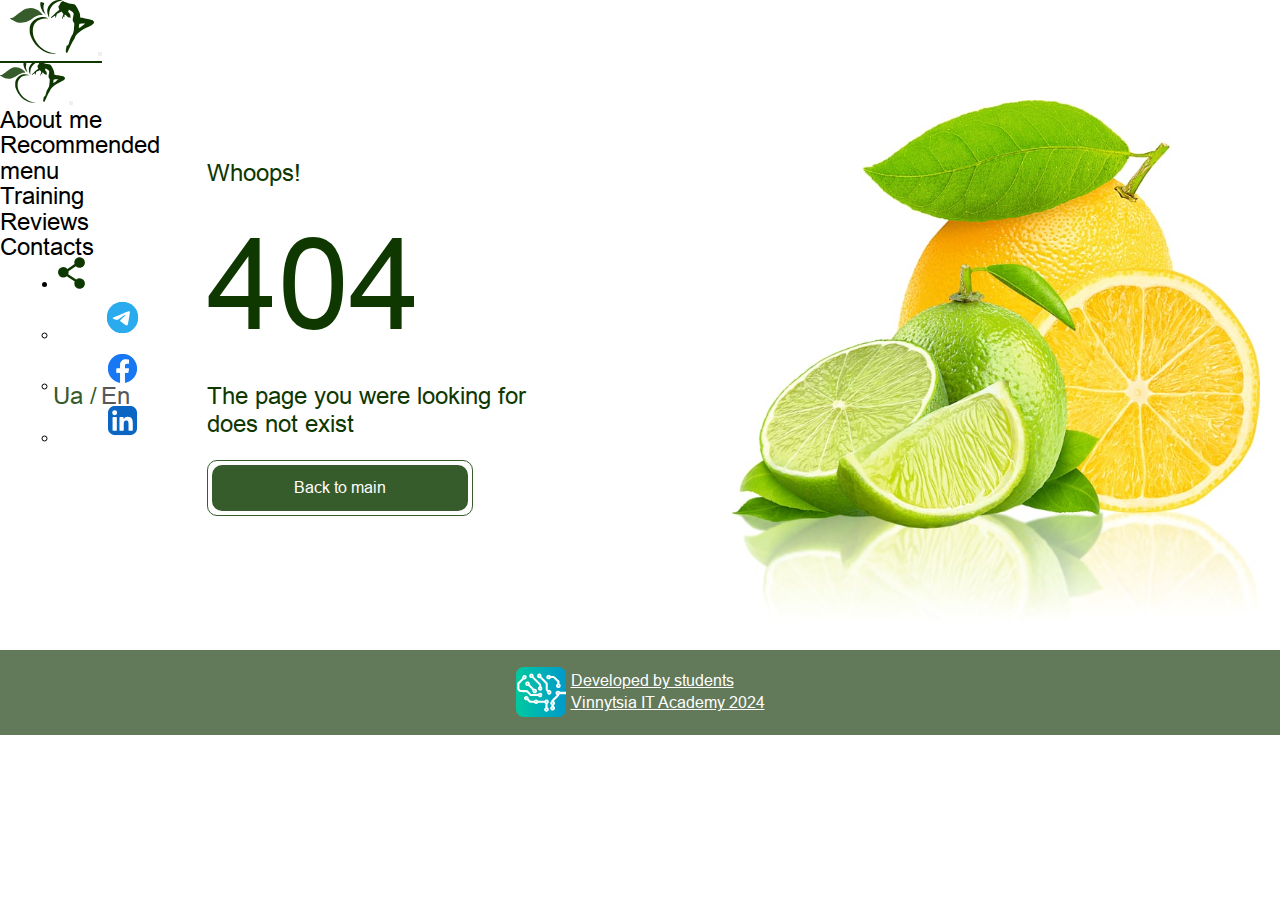
<file: 404-en.html>
<!DOCTYPE html>
<html lang="en">

<head>
    <meta charset="UTF-8">
    <meta http-equiv="X-UA-Compatible" content="IE=edge">
    <meta name="viewport" content="width=device-width, initial-scale=1.0">
    <!--"Meta Date"-->
    <!--"Favicon"-->
    <link rel="shortcut icon" sizes="32x32" href="src/images/favicon/favicon32x32.svg">
    <link rel="apple-touch-icon-precomposed" sizes="16x16" href="src/images/favicon/favicon16x16.svg">
    <title>Nutritionist_404</title>
    <link href="https://cdn.jsdelivr.net/npm/bootstrap@5.3.2/dist/css/bootstrap.min.css" rel="stylesheet"
        integrity="sha384-T3c6CoIi6uLrA9TneNEoa7RxnatzjcDSCmG1MXxSR1GAsXEV/Dwwykc2MPK8M2HN" crossorigin="anonymous" />
    <!-- Link Swiper's CSS -->
    <link rel="stylesheet" href="https://cdn.jsdelivr.net/npm/swiper@11/swiper-bundle.min.css" />
    <link rel="stylesheet" href="src/css/style.css">
    <link rel="stylesheet" href="src/css/icomoon.css">
</head>

<body>
    <div class="wraper">
        <!--"header start"-->
        <header id="header">
            <nav class="navbar navbar-expand-lg bg-body-tertiary fixed-top">
                <a class="navbar-brand" href="index-en.html#header">
                    <img class="logoHeader" src="./src/images/header/logoApple.svg" alt="There is logo">
                </a>
                <!--кнопка "три рисочки"-->
                <button class="navbar-toggler" type="button" data-bs-toggle="offcanvas"
                    data-bs-target="#navbarOffcanvasLg" aria-controls="navbarOffcanvasLg"
                    aria-label="Toggle navigation">
                    <span class="navbar-toggler-icon"></span>
                </button>
                <div class="offcanvas offcanvas-end" tabindex="-1" id="navbarOffcanvasLg"
                    aria-labelledby="navbarOffcanvasLgLabel">
                    <div class="offcanvas-header">
                        <img class="offcanvas-title" id="offcanvasNavbarLabel" src="./src/images/header/logoApple.svg"
                            alt="There is logo">
                        <!--кнопка-закриття БМ "хрестик"-->
                        <button type="button" class="btn-close" data-bs-dismiss="offcanvas" aria-label="Close"></button>
                    </div>
                    <div class="offcanvas-body">
                        <ul class="navbar-nav justify-content-between flex-grow-1 pe-3">
                            <li class="nav-item">
                                <a class="nav-link" aria-current="page" href="index-en.html#aboutMe">About me</a>
                            </li>
                            <li class="nav-item">
                                <a class="nav-link" aria-current="page"
                                    href="index-en.html#aboutTheMenuForTheDay">Recommended menu</a>
                            </li>
                            <li class="nav-item">
                                <a class="nav-link" aria-current="page" href="index-en.html#training">Training</a>
                            </li>
                            <li class="nav-item">
                                <a class="nav-link" aria-current="page"
                                    href="index-en.html#theResultsOfMyClients">Reviews
                                </a>
                            </li>
                            <li class="nav-item">
                                <a class="nav-link" aria-current="page" href="index-en.html#contacts">Contacts
                                </a>
                            </li>
                            <li class="nav-item dropdown">
                                <a class="nav-link dropdown-toggle" href="#" role="button" data-bs-toggle="dropdown"
                                    aria-expanded="false">
                                    <img src="./src/images/header/shareVector.svg" alt="Tjere is share-link">
                                </a>
                                <ul class="dropdown-menu">
                                    <li><a class="dropdown-item"
                                            href="https://t.me/share/url?url=https://nutritionist.intita.com/"
                                            target="_blank">
                                            <img class="icon-telegram" src="./src/images/icon/telegram.svg"
                                                alt="There is icon-telegram"></a>
                                    </li>
                                    <li><a class="dropdown-item"
                                            href="https://www.facebook.com/sharer/sharer.php?u=https://nutritionist.intita.com/"
                                            target="_blank">
                                            <img class="icon-facebook" src="./src/images/icon/facebook.svg"
                                                alt="There is icon-facebook"></a>
                                    </li>
                                    <li><a class="dropdown-item"
                                            href="https://www.linkedin.com/shareArticle?mini=true&url=https://nutritionist.intita.com"
                                            target="_blank">
                                            <img class="icon-linkedin" src="./src/images/icon/linkedin.svg"
                                                alt="There is icon-linkedin"></a>
                                    </li>
                                </ul>
                            </li>
                        </ul>
                        <div class="switchLanguage">
                            <a class="ukrlanguage" href="404">Ua /</a>
                            <a class="englanguage" href="404-en">En</a>
                        </div>
                        <div class="dropdown-title">
                            <p>To share</p>
                        </div>
                    </div>
                </div>
            </nav>
        </header>
        <!--"header end"-->

        <!--"404 start-->
        <section id="error">
            <div class="row content-404">
                <div class="col-xs-12 col-sm-6 text-block">
                    <div class="text-center">
                        <h2 class="title">Whoops!</h2>
                        <div class="nomber">404</div>
                        <div class="item-text">The page you were looking for <br> does not exist</div>
                        <a href="index-en">
                            <button class="button404">
                                <div class="boreder-button404">
                                    <div class="button-text">Back to main</div>
                                </div>
                            </button>
                        </a>
                    </div>
                </div>
                <div class="col-sm-6 image-block">
                    <img src="./src/images/404/imageDesktop.jpg" alt="There are fruits">
                </div>
            </div>
            <div class="row content-footer fixed-bottom">
                <a href="developers-en">
                    <img src="./src/images/footer/Logo.svg" alt="There is logo footer">
                    <p class="text-link">Developed by students <br>
                        Vinnytsia IT Academy 2024</p>
                </a>
            </div>
        </section>
        <!--"404 end"-->
    </div>
    <script src="https://cdn.jsdelivr.net/npm/bootstrap@5.3.2/dist/js/bootstrap.bundle.min.js"
        integrity="sha384-C6RzsynM9kWDrMNeT87bh95OGNyZPhcTNXj1NW7RuBCsyN/o0jlpcV8Qyq46cDfL"
        crossorigin="anonymous"></script>
    <script src="//code.jquery.com/jquery-1.11.0.min.js"></script>
</body>

</html>
</file>
<file: src/css/style.css>
@font-face {
    font-family: 'Arial Regular';
    src: url('../fonts/ArialMT.eot');
    src: url('../fonts/ArialMT.eot') format('embedded-opentype'),
        url('../fonts/ArialMT.woff') format('woff'),
        url('../fonts/ArialMT.ttf') format('truetype');
    font-weight: normal;
    font-style: normal;
}

@font-face {
    font-family: 'Arial Bold';
    src: url('../fonts/Arial-BoldMT.eot');
    src: local('Arial Bold'), local('Arial-BoldMT'),
        url('../fonts/Arial-BoldMT.eot') format('embedded-opentype'),
        url('../fonts/Arial-BoldMT.woff') format('woff'),
        url('../fonts/Arial-BoldMT.ttf') format('truetype');
    font-weight: bold;
    font-style: normal;
}

@font-face {
    font-family: 'Manrope';
    src: local('Manrope-Regular'), url('../fonts/Manrope-Regular.ttf') format('truetype');
    font-weight: 400;
    font-style: normal;
    line-height: normal;
}

:root {
    --background-white: #FFFFFF;
    --background-gray: #627A5A;
    --button-white: #fff;
    --social-networks-green: #0E3800;
    --social-networks: #575757;
    --Language-green: #0E3800;
    --Language: #575757;
    --Button-white-background-green2: #375C2B;
    --Button-white-background-green1: #627A5A;
    --Button-white-background-green3: #0E3800;
    --Button-white-background-gray: #575757;
    --Button-green-background-green2: #375C2B;
    --Button-green-background-white: #FFFFFF;
    --Button-green-background-green3: #0E3800;
    --Button-green-background-gray: #575757;
    --Share-button-green3: #0E3800;
    --Share-Button-green1: #627A5A;
    --Share-Button-green2: #375C2B;
    --Share-Button-gray: #575757;
    --Error: #FF0000;
}

*,
*::before,
*::after {
    margin: 0;
    padding: 0;
    box-sizing: border-box;
}

body {
    font-family: 'Arial Regular';
    font-style: normal;
    font-weight: 400;
    line-height: 140%;
    color: #000;
}

.container-desktop {
    max-width: 1024px;
}

.container-mobile {
    max-width: 900px;
}

a {
    text-decoration: none;
    cursor: pointer;
}

.border-button {
    width: 371px;
    height: 66px;
    border: 1px solid var(--Button-green-background-green2);
    border-radius: 10px;
    padding: 4px;
    cursor: pointer;
}

.button {
    border-radius: 10px;
    color: var(--button-white);
    background: var(--Button-green-background-green2);
    height: 100%;
    padding: 12px 0px;
    text-align: center;
    font-family: Arial;
    font-size: 23px;
    font-style: normal;
    font-weight: 400;
    line-height: 140%;
}

.border-button:active {
    border: 1px solid var(--Button-green-background-green3) !important;
}

.button:active {
    background: var(--Button-green-background-green3) !important;
}

.border-button:hover {
    border: 1px solid var(--Button-white-background-green1);
}

.button:hover {
    background: var(--Button-white-background-green1);
}

.border-button:disabled {
    border: 1px solid var(--Button-green-background-gray);
}

.button:disabled {
    background: var(--Button-green-background-gray);
}

.border-button-white:hover {
    border: 1px solid #FFFFFF;
}

.button-white:hover {
    background: #FFFFFF;
}


/*===================== mobile version 375px ===================== */
/*-- loader start --*/
#loader {
    position: fixed;
    z-index: 9999;
    height: 100vh;
    width: 100%;
    display: flex;
    justify-content: center;
    align-items: center;
    background-image: radial-gradient(circle farthest-corner at 10% 20%, #e5cd7f 0.05%, #a0cf4bf7 99%);
    background-size: cover;
    overflow: hidden;
    transition: 13s;
    transform: translate(0%, 0%);
}

.loader {
    width: 48em;
    height: 27em;
    position: fixed;
    overflow: hidden;
    max-width: 100vh;
    margin-left: -60px;
}

.loader::before,
.loader::after {
    content: '';
    position: absolute;
    bottom: 0;
}

.loader span {
    position: absolute;
    width: 8.5%;
    height: 9.95%;
    background-image: url(../images/header/logoApple.svg);
    bottom: 20%;
    left: 0%;
    animation: 3.5s cubic-bezier(0.4, 1, 1, 1) infinite;
    transform-origin: 100% -7em;
    animation-name: run, rotating;
}

.loader span:nth-child(2) {
    animation-delay: 0.5s;
}

.loader span:nth-child(3) {
    animation-delay: 0.9s;
}

@keyframes run {
    0% {
        left: -5%;
    }

    10%,
    60% {
        left: calc((100% - 5%) / 2);
    }

    70%,
    100% {
        left: 100%;
    }
}

@keyframes rotating {

    0%,
    10% {
        transform: rotate(0deg);
    }

    60%,
    100% {
        transform: rotate(-1turn);
    }
}

/*-- loader end --*/


/*-- MainNutritionist start --*/
#mainNutritionist .background {
    background-image: url(../images/main/bacgraund.jpg);
    background-repeat: no-repeat;
    max-width: 375px;
    margin: 0 auto;
}

#mainNutritionist .block-main {
    display: flex;
    align-items: center;
    flex-direction: column;
}

#mainNutritionist .title {
    margin: 71px 0 0 0;
}

#mainNutritionist h1 {
    color: var(--Button-white-background-green3);
    font-family: "Arial";
    font-size: 40px;
    font-style: normal;
    font-weight: 400;
    line-height: normal;
}

#mainNutritionist p {
    color: #000;
    font-family: "Arial Regular";
    font-size: 24px;
    font-style: normal;
    font-weight: 400;
    line-height: normal;
}

#mainNutritionist .title-nutritionist {
    text-align: center;
}

#mainNutritionist .foto {
    margin: 10px;
}

#mainNutritionist .main-foto {
    width: 224px;
}

#mainNutritionist .number {
    display: flex;
    font-size: 23px;
    margin: 7px 0 0 4px;
}

#mainNutritionist .icomoon {
    display: flex;
    width: 224px;
    justify-content: space-between;
    align-items: center;
    height: 70px;
    margin: -4px 0px 3px 0;
}

#mainNutritionist .icomoon .telegram,
#mainNutritionist .icomoon .instagram {
    width: 60px;
    text-align: center;
}

#mainNutritionist .viber-iconommon {
    width: 55px;
}

#mainNutritionist .viber:hover,
#mainNutritionist .telegram:hover,
#mainNutritionist .instagram:hover {
    transform: scale(1.5);
    width: 60px;
}

#mainNutritionist .phone {
    font-size: 17px;
    margin: 2px 0 0 8px;
}

#mainNutritionist span {
    margin: 0 0 0 2px;
}

#mainNutritionist .border-button {
    width: 265px;
    margin: 3px 0 0 2px;
    height: 57px;
}

#mainNutritionist .button {
    padding: 0;
    width: 100%;
    font-size: 16px;
}

#mainNutritionist .main {
    display: flex;
    flex-direction: column;
    align-items: center;
}

#mainNutritionist .display {
    display: none;
}

#mainNutritionist br {
    display: none;
}

#mainNutritionist a {
    cursor: pointer;
}

#mainNutritionist .letMeKnow {
    display: none;
}

#mainNutritionist .viber:active {
    transform: scale(0.9);
    width: 60px;
    margin: 0 20px;
}

#mainNutritionist .telegram:active,
#mainNutritionist .instagram:active {
    transform: scale(0.9);
    width: 60px;
}

/*-- MainNutritionist end --*/


/*-- AboutMe start --*/
#aboutMe {
    margin-top: 16px;
    background-image: url(../images/about-me/about_background-mb.jpg);
    background-repeat: no-repeat;
    background-size: cover;
    padding-bottom: 16px;
}

#aboutMe .about-wrap-dt {
    display: none;
}

#aboutMe .about-wrap-mb {
    display: flex;
    flex-direction: column;
    align-items: center;
}

#aboutMe .about-wrap-mb h2 {
    padding-top: 16px;
    margin-bottom: 0;
    text-align: center;
    font-family: Arial;
    font-size: 24px;
    font-weight: 400;
    color: #000;
}

#aboutMe .about-wrap-mb .photo-section-wrapper {
    padding-left: 16px;
    margin-top: 13px;
    display: flex;
    align-items: top;
}

#aboutMe .about-wrap-mb .photo-section-wrapper .main-photo {
    width: 168px;
}

#aboutMe .about-wrap-mb .photo-section-wrapper .icons-container {
    display: flex;
    flex-direction: column;
    margin-left: 8px;
}

#aboutMe .about-wrap-mb .photo-section-wrapper .icons-container .icon-item {
    display: flex;
    flex-direction: row;
    align-items: center;
    margin-bottom: 8px;
}

#aboutMe .about-wrap-mb .photo-section-wrapper .icons-container .icon-item:last-child {
    margin-bottom: 0;
}

#aboutMe .about-wrap-mb .photo-section-wrapper .icons-container .icon-item .icon-certificate {
    font-size: 35px;
}

#aboutMe .about-wrap-mb .photo-section-wrapper .icons-container .icon-item .icon-bodyshape {
    font-size: 30px;
}

#aboutMe .about-wrap-mb .photo-section-wrapper .icons-container .icon-item .icon-training {
    font-size: 28px;
}

#aboutMe .about-wrap-mb .photo-section-wrapper .icons-container .icon-item .icon-recipes {
    font-size: 34px;
}

#aboutMe .about-wrap-mb .photo-section-wrapper .icons-container .icon-item p {
    margin-left: 8px;
    margin-bottom: 0px;
    font-family: Arial;
    font-size: 14px;
    font-weight: 400;
    line-height: 140%;
}

#aboutMe .about-wrap-mb .text-section-wrapper {
    margin-top: 16px;
    padding: 16px;
    width: 87vw;
    background-color: var(--background-white);
    border: 1px solid var(--background-gray);
}

#aboutMe .about-wrap-mb .text-section-wrapper p {
    font-size: 16px;
    line-height: 137%;
    margin-bottom: 10px;
}

#aboutMe .about-wrap-mb .text-section-wrapper .about-open-modal-btn {
    display: block;
    text-align: right;
    font-size: 14px;
    line-height: 140%;
    color: #000;
}

#aboutMe .about-wrap-mb .modal {
    background: rgba(98, 122, 90, 0.90);
}

#aboutMe .about-wrap-mb .modal .modal-dialog .modal-content {
    border-radius: 0;
    max-width: 343px;
    margin: auto;
    border: none;
}

#aboutMe .about-wrap-mb .modal .modal-dialog .modal-content .modal-body {
    display: flex;
    flex-direction: column;
    padding: 12px 8px 40px 8px;
}

#aboutMe .about-wrap-mb .modal .modal-dialog .modal-content .modal-body .btn-close {
    align-self: flex-end;
    background-image: url(../images/about-me/about-modal-close-btn.svg);
    background-size: 35px;
    opacity: 1;
    padding: 8px;
    box-shadow: none;
}

#aboutMe .about-wrap-mb .modal .modal-dialog .modal-content .modal-body h3 {
    align-self: center;
    font-size: 24px;
    margin-bottom: 24px;
    line-height: normal;
}

#aboutMe .about-wrap-mb .modal .modal-dialog .modal-content .modal-body p {
    margin-bottom: 0;
    font-size: 16px;
    line-height: 140%;
}

/*-- AboutMe end --*/


/*-- instagramGallery start --*/
#instagramGallery .widbox-copyright-logo {
    display: none !important;
}

#instagramGallery .widbox-copyright-icon {
    display: none !important;
}

#instagramGallery .widbox-copyright-text {
    display: none !important;
}

/*-- instagramGallery end --*/


/*-- AboutTheMenuForTheDay start --*/
#aboutTheMenuForTheDay .bacgraundmenu {
    background-image: url(../images/aboutTheMenu/aboutTheMenuBacgraund.jpg);
    background-repeat: no-repeat;
    background-position: center;
}

#aboutTheMenuForTheDay .aboutTheMenu {
    margin: 0 auto;
    padding: 0 20px 30px 20px;
    max-width: 375px;
}

#aboutTheMenuForTheDay .title-h2 {
    text-align: center;
    color: #000;
    font-family: 'Arial Regular';
    font-size: 24px;
    font-style: normal;
    font-weight: 400;
    line-height: normal;
    margin: 30px 0 24px 0;
}

#aboutTheMenuForTheDay .img-block {
    display: inline-flex;
    align-items: center;
}

#aboutTheMenuForTheDay .img-group {
    width: 28px;
    margin: 0 8px 0 0;
}

#aboutTheMenuForTheDay h2 {
    margin: 0 auto;
    color: var(--Share-Button-green2);
    font-family: 'Arial Regular';
    font-size: 24px;
    font-style: normal;
    font-weight: 400;
    line-height: normal;
}

#aboutTheMenuForTheDay .text-padding {
    padding: 0 37px;
    font-size: 20px;
    font-weight: 700;
}

#aboutTheMenuForTheDay ul {
    padding: 0 0 0 60px;
}

#aboutTheMenuForTheDay .border-button {
    width: 265px;
    margin: 0 auto;
    height: 57px;
}

#aboutTheMenuForTheDay .button {
    padding: 12px 0px;
    font-size: 16px;
    width: 100%;
    text-align: center;
}

#aboutTheMenuForTheDay .salad-img {
    display: none;
}

#aboutTheMenuForTheDay li {
    color: #000;
    font-family: 'Arial Regular';
    font-size: 16px;
    font-style: normal;
    font-weight: 400;
    line-height: 140%;
}

/*-- AboutTheMenuForTheDay end --*/


/*-- training start --*/
#training {
    padding: 24px 0 36px 0;
    background-image: url(../images/training/training-bg-mb.jpg);
    background-repeat: no-repeat;
    background-size: cover;
}

#training h2 {
    font-size: 24px;
    font-weight: 400;
    color: var(--background-white);
    text-align: center;
    margin-bottom: 24px;
}

#training .training-swiper-container {
    margin: 0 auto;
}

#training .training-swiper-container .trainingMainSwiper .swiper-wrapper .swiper-slide {
    text-align: center;
    font-size: 18px;
    background: #fff;
    display: flex;
    justify-content: center;
    align-items: center;
    cursor: pointer;
    background-color: transparent;
    margin-right: 0;
}

#training .training-swiper-container .trainingMainSwiper .swiper-wrapper .swiper-slide iframe {
    display: block;
    width: 343px;
    height: 214px;
}

#training .training-swiper-container .swiper-buttons-wrapper,
#training .training-swiper-container .swiper-buttons-wrapper {
    display: none;
}

#training .training-swiper-container .trainingThumbSwiper {
    display: none;
}

#training .training-swiper-container .swiper-pagination {
    position: static;
    margin: 20px 0 0;
    padding: 0;
    line-height: normal;
}

#training .training-swiper-container .swiper-pagination .swiper-pagination-bullet {
    background-color: var(--Button-green-background-green3);
    opacity: 1;
    margin: 0 15px;
    width: 18px;
    height: 18px;
}

#training .training-swiper-container .swiper-pagination .swiper-pagination-bullet-active {
    background-color: var(--background-white);
}

/*-- training end --*/


/*-- theResultsOfMyClients start --*/
#theResultsOfMyClients .title-text h3 {
    font-size: 24px;
    font-weight: 400;
    line-height: normal;
    text-align: center;
    margin: 24px 0px 24px 0px;
}

#theResultsOfMyClients .photo-swiper {
    margin: 10px auto 36px auto;
    max-width: 375px;
}

#theResultsOfMyClients .photo-swiper .swiper {
    width: 100%;
    height: auto;
}

#theResultsOfMyClients .photo-swiper .swiper .swiper-wrapper {
    margin-bottom: 39px;
}

#theResultsOfMyClients .photo-swiper .swiper-slide {
    text-align: center;
    display: flex;
    justify-content: center;
    align-items: center;
}

#theResultsOfMyClients .photo-swiper .swiper-slide:active {
    max-width: 375px;
}

#theResultsOfMyClients .photo-swiper .swiper-slide img {
    display: block;
    width: 343px;
    object-fit: cover;
    cursor: pointer;
}

#theResultsOfMyClients .photo-swiper .swiper-horizontal>.swiper-pagination-bullets,
#theResultsOfMyClients .photo-swiper .swiper-pagination-bullets.swiper-pagination-horizontal,
#theResultsOfMyClients .photo-swiper .swiper-pagination-custom,
#theResultsOfMyClients .photo-swiper .swiper-pagination-fraction {
    top: var(--swiper-pagination-top, 95%);
}

#theResultsOfMyClients .photo-swiper .swiper-pagination-bullet {
    width: var(--swiper-pagination-bullet-width, var(--swiper-pagination-bullet-size, 10px));
    height: var(--swiper-pagination-bullet-height, var(--swiper-pagination-bullet-size, 10px));
    border: 1px solid var(--Button-green-background-green3);
    opacity: 1;
    background: var(--swiper-pagination-bullet-inactive-color, var(--background-white));
}

#theResultsOfMyClients .photo-swiper .swiper-pagination-bullet-active {
    background: var(--swiper-pagination-bullet-active-color, var(--Button-green-background-green3));
}

.swiper-horizontal>.swiper-pagination-bullets .swiper-pagination-bullet,
.swiper-pagination-horizontal.swiper-pagination-bullets .swiper-pagination-bullet {
    margin: 0 var(--swiper-pagination-bullet-horizontal-gap, 6px);
    border-style: 1px solid var(--Button-green-background-green3);
}

#theResultsOfMyClients .photo-swiper .swiper .swiper-button-next::after,
#theResultsOfMyClients .photo-swiper .swiper .swiper-button-prev::after {
    display: none;
}

/*-- theResultsOfMyClients end --*/


/*-- contacts start --*/
#contacts {
    background-color: var(--background-gray);
    padding-top: 24px;
    padding-bottom: 11px;
    display: flex;
    flex-direction: column;
    align-items: center;
}

#contacts h2 {
    font-family: Arial;
    font-size: 24px;
    font-weight: 400;
    color: var(--background-white);
    text-align: center;
    margin-bottom: 24px;
}

#contacts .contacts-container {
    display: flex;
    flex-direction: column;
    align-items: center;
}

#contacts .contacts-container .form-container {
    padding: 0;
    margin: 0;
}

#contacts .contacts-container .form-container .form-text {
    margin: 0;
    font-family: Arial;
    font-size: 16px;
    font-weight: 400;
    line-height: 140%;
    margin-left: 10px;
    color: var(--background-white);
}

#contacts .contacts-container .form-container .registration-form {
    display: flex;
    flex-direction: column;
    align-items: center;
    margin-top: 22px;
}

#contacts .contacts-container .form-container .registration-form .input-wrapper {
    height: 58px;
}

#contacts .contacts-container .form-container .registration-form .input-wrapper-first {
    margin-bottom: 32px;
}

#contacts .contacts-container .form-container .registration-form .input-wrapper-second {
    margin-bottom: 24px;
}

#contacts .contacts-container .form-container .registration-form .input-wrapper input {
    width: 343px;
    height: 58px;
    border-radius: 10px;
    border: 1px solid var(--Language-green);
    padding-top: 2px;
    padding-left: 11px;
}

#contacts .contacts-container .form-container .registration-form .input-wrapper input:focus {
    outline: 1px solid var(--Button-green-background-green3);
}

#contacts .contacts-container .form-container .registration-form .input-wrapper input::placeholder {
    font-family: Arial;
    font-size: 16px;
    font-weight: 400;
    line-height: 140%;
    color: var(--Language-green);
}

#contacts .contacts-container .form-container .registration-form .border-button {
    width: 266px;
    height: 54px;
    padding: 4px 3px;
}

#contacts .contacts-container .form-container .registration-form .border-button:hover {
    border: 1px solid var(--background-white);
}

#contacts .contacts-container .form-container .registration-form .border-button .button {
    border: 1px solid var(--Button-white-background-green2);
    font-size: 16px;
    padding: 0;
    width: 259px;
    height: 46px;
}

#contacts .contacts-container .form-container .registration-form .border-button:hover .button {
    background-color: var(--background-white);
    color: var(--Button-green-background-green3);
}

#contacts .contacts-container .form-container .registration-form .border-button:active .button {
    color: #fff;
}

#contacts .contacts-container .social-container .photo-wrap {
    display: none;
}

#contacts .contacts-container .social-container .social {
    margin-top: 24px;
    display: flex;
    justify-content: space-between;
    align-items: center;
}

#contacts .facebook-wrap img {
    width: 55px;
}

#contacts .facebook-wrap:hover,
#contacts .telegram-wrap:hover,
#contacts .instagram-wrap:hover {
    transform: scale(1.6);
}

#contacts .facebook-wrap:hover img {
    margin: 0 auto;
}

#contacts .contacts-container .social-container .social .social-item {
    margin: 0 20px;
}

#contacts .contact-details {
    display: flex;
    flex-direction: column;
    justify-content: flex-start;
    align-self: flex-start;
}

#contacts .contact-details a {
    color: #FCFBFA;
}

#contacts .contact-details .contact-details-item {
    display: flex;
    flex-direction: row;
    align-self: flex-start;
    justify-content: flex-start;
    align-items: center;
    margin-left: 16px;
}

#contacts .contact-details .contact-details-item p {
    margin-bottom: 0;
}

#contacts .contact-details a:first-child .contact-details-item {
    margin-top: 26px;
    margin-bottom: 14px;
}

#contacts .contact-details .contact-details-item a:first-child {
    margin-top: 2px;
}

#contacts .contact-details .contact-details-item .icon-call {
    font-size: 37px;
    margin-left: 2px;
}

#contacts .contact-details .contact-details-item .icon-envelope {
    font-size: 40px;
}

#contacts .contact-details .contact-details-item .email {
    margin-left: 22px;
}

#contacts .contact-details .contact-details-item .phone {
    margin-left: 24px;
}

#contacts .logo-container {
    display: flex;
    flex-direction: row;
    justify-content: center;
    align-items: center;
    margin-top: 12px;
    padding-bottom: 74px;
}

#contacts .logo-container img {
    width: 50px;
    height: 50px;
}

#contacts .logo-container a {
    color: #fff;
}

#contacts .logo-container p {
    margin-bottom: 0;
    margin-left: 5px;
    text-decoration: underline;
    font-family: Arial;
    font-size: 16px;
    font-weight: 400;
}

#contacts .scrollup {
    display: none;
    position: fixed;
    z-index: 100;
    bottom: 20px;
    right: 16px;
}

#contacts .outer-circle {
    display: flex;
    justify-content: center;
    align-items: center;
    width: 50px;
    height: 50px;
    border: 1px solid var(--Button-green-background-green3);
    border-radius: 50%;
    border-bottom-width: none;
}

#contacts .outer-circle .inner-circle {
    display: flex;
    justify-content: center;
    align-items: center;
    width: 44.4px;
    height: 44.4px;
    border: 1px solid var(--Button-green-background-green3);
    border-radius: 50%;
}

#contacts .scrollup:hover .outer-circle,
#contacts .scrollup:hover .outer-circle .inner-circle {
    border-color: var(--background-white);
}

#contacts .scrollup:hover .outer-circle .inner-circle .icon-arrow::before {
    color: #fff;
}

#contacts .scrollup:active .outer-circle,
#contacts .scrollup:active .outer-circle .inner-circle {
    border-color: var(--Button-green-background-green3);
}

#contacts .scrollup:active .outer-circle .inner-circle {
    background-color: var(--background-white);
}

#contacts .scrollup:active .outer-circle .inner-circle .icon-arrow::before {
    color: var(--Button-green-background-green3);
}

#contacts .scrollup:disabled .outer-circle,
#contacts .scrollup:disabled .outer-circle .inner-circle {
    border-color: var(--Button-green-background-gray);
}

#contacts .scrollup:disabled .outer-circle .inner-circle .icon-arrow::before {
    color: var(--Button-green-background-gray);
}

#contacts .contacts-container .social-container .social .social-item .facebook-wrap:active,
#contacts .contacts-container .social-container .social .social-item .telegram-wrap:active,
#contacts .contacts-container .social-container .social .social-item .instagram-wrap:active {
    transform: scale(0.9);
    width: 55px;
}

/*-- contacts end --*/


/*-- form window start --*/
#modalWindow {
    position: fixed;
    z-index: 2004;
    top: 0;
    left: 0;
    right: 0;
    bottom: 0;
    width: 100%;
    height: 100%;
    background: rgba(98, 122, 90, 0.90);
    display: none;
}

#modalWindow #form-window {
    display: none;
    flex-direction: column;
    width: 342px;
    height: 337px;
    padding: 0 8px;
    background-color: #fff;
    position: absolute;
    left: 50%;
    top: 50%;
    transform: translate(-50%, -50%);
}

#modalWindow #form-window .window-top {
    text-align: right;
    border-radius: 20px;
    background: none;
    margin-bottom: 71px;
}

#modalWindow #form-window .window-top img {
    width: auto;
    height: 47px;
    border-radius: 20px;
    margin: 6px 0px 0px 0px;
    padding: 6px;
}

#modalWindow #form-window .window-top button {
    border: none;
    background: none;
    cursor: pointer;
    position: absolute;
    top: 0;
    right: 2px;
}

#modalWindow #form-window .registration-form {
    display: flex;
    flex-direction: column;
    align-items: center;
}

#modalWindow #form-window .registration-form .input-wrapper {
    width: 100%;
    height: 58px;
    border-radius: 10px;
    border: 1px solid var(--green-3, #0E3800);
    background: var(--White, #FFF);
}

#modalWindow #form-window .registration-form .input-wrapper:first-child {
    margin-bottom: 32px;
}

#modalWindow #form-window .registration-form .input-wrapper:nth-child(2) {
    margin-bottom: 24px;
}

#modalWindow .check-form {
    height: 47px;
    width: 259px;
    font-size: 16px;
    white-space: nowrap;
    font-family: 'Arial Regular';
    font-style: normal;
    font-weight: 400;
    line-height: 140%;
    color: var((--background-white));
}

#modalWindow #form-window .registration-form .input-wrapper input {
    width: 100%;
    height: 100%;
    padding-left: 12px;
    padding-top: 2px;
    color: var(--button-disabled);
    text-align: center;
    border-radius: 10px;
    border: 1px solid var(--green-3, #0E3800);
    background: var(--White, #FFF);
    text-align: start;
}

#modalWindow #form-window .registration-form .input-wrapper input:focus {
    outline: none;
    color: var(--button-disabled);
    border: 1px solid var(--color-primary);
}

#modalWindow #form-window .registration-form .input-wrapper input:hover {
    color: var(--Button-green-background-green3);
}

#modalWindow #form-window .registration-form .input-wrapper input:hover::placeholder {
    color: var(--background);
}

#modalWindow #form-window .registration-form .border-button {
    width: auto;
    height: auto;
}

#modalWindow #form-window .registration-form .border-button button {
    width: 258px;
    height: 46px;
}

#modalWindow #form-window .registration-form .border-button button p {
    line-height: normal;
    margin: 0;
}

/* second window */
#modalWindow #second-window {
    display: none;
    flex-direction: column;
    width: 80%;
    height: 155px;
    border-radius: 0px;
    background: #FFF;
    color: var(--сolor-white);
    position: absolute;
    left: 50%;
    top: 50%;
    transform: translate(-50%, -50%);
}

#modalWindow #second-window .window-top button {
    border: none;
    background-color: var(--color-gray);
    position: absolute;
    top: 12px;
    right: 3px;
    cursor: pointer;
    border-radius: 5px;
}

#modalWindow #second-window .some-text {
    color: var(--сolor-white);
    text-align: center;
    font-size: 18px;
    font-weight: 400;
    line-height: 180%;
}

#modalWindow #second-window .index-modal {
    margin: 50px 17px 32px 17px;
}

#modalWindow #second-window .some-text p {
    margin: 0;
}

/* autocomplete */
#modalWindow #form-window .registration-form .input-wrapper input:autofill,
#contacts #form-window .registration-form .input-wrapper input:autofill {
    transition: background-color 5000s ease-in-out 0s;
    -webkit-text-fill-color: var(--background);
}

/* classes for validation errors */
#modalWindow .input-wrapper.error,
#contacts .input-wrapper.error {
    position: relative;
}

#modalWindow .input-wrapper.error::after,
#contacts .input-wrapper.error::after {
    content: "";
    position: absolute;
    top: 50%;
    right: 16px;
    transform: translate(0, -50%);
    width: 20px;
    height: 18px;
}

#modalWindow .error-text,
#contacts .error-text {
    color: #F90000;
    font-size: 10px;
    text-align: left;
    margin-top: -2px;
}

#modalWindow .error-box,
#contacts .error-box {
    border: 1px solid #F90000 !important;
    color: #F90000 !important;
}

#modalWindow .error-box::placeholder,
#contacts .error-box::placeholder {
    color: #F90000 !important;
}

.grecaptcha-badge {
    display: none !important;
}

/*-- form window end --*/


/*-- 404 start --*/
#error {
    background-image: url(../images/404/backgroundMobile.jpg);
    background-size: cover;
    background-repeat: no-repeat;
    height: 100vh;
}

#error .row,
#error .content-404 {
    margin: 0 !important;
    padding: 0 !important;
    width: 100%;
}

#error .content-404 .text-block {
    margin: 125px auto 0px auto;
    color: var(--Button-green-background-green3);
    padding: 0;
}

#error .content-404 .text-block .text-center button {
    all: unset;
}

#error .content-404 .text-block .title,
#error .content-404 .text-block .item-text {
    font-size: 24px;
    font-style: normal;
    font-weight: 400;
    line-height: normal;
}

#error .content-404 .text-block .nomber {
    margin: 24px 0px 24px 0px;
    font-size: 128px;
    font-style: normal;
    font-weight: 400;
    line-height: normal;
}

#error .content-404 .text-block .button404 .boreder-button404 {
    width: 266px;
    height: 56px;
    border: 1px solid var(--Button-green-background-green2);
    border-radius: 10px;
    padding: 4px;
    cursor: pointer;
    margin: 22px -3px 100px 0px;
}

#error .content-404 .text-block .button404 .boreder-button404 .button-text {
    display: flex;
    align-items: center;
    justify-content: center;
    width: 100%;
    height: 100%;
    border-radius: 10px;
    color: var(--button-white);
    background: var(--Button-green-background-green2);
    font-size: 16px;
    font-weight: 400;
}

#error .content-404 .text-block .button404 .boreder-button404 .button-text:hover {
    background-color: var(--background-gray);
}

#error .content-404 .text-block .button404 .boreder-button404 .button-text:active {
    background-color: var(--Button-green-background-green3);
}

#error .content-404 .image-block {
    display: none;
}

#error .content-footer a {
    width: 100%;
    height: 85px;
    flex-direction: row;
    display: flex;
    justify-content: center;
    align-items: center;
    padding: 0;
    margin: 0;
    background-color: var(--background-gray);
}

.row>* {
    all: unset;
}

#error .content-footer img {
    padding: 0;
    width: 50px;
    height: 50px;
    margin: 0px 5px 0px 0px;
    cursor: pointer;
}

#error .content-footer p {
    margin: 0;
    color: var(--background-white);
    text-decoration: underline;
    cursor: pointer;
}

/*-- 404 end --*/



/*=============================================================*/
/*------------------------ @ media ----------------------------*/
@media (max-width: 991px) {

    /*-- header start --*/
    #header .bg-body-tertiary {
        background-color: var(--background-white) !important;
        border-bottom: 1px solid var(--Button-green-background-green3);
        padding: 0;
    }

    .fixed-top {
        position: absolute;
    }

    #header .navbar .navbar-brand {
        padding: 0;
        margin: 8px 0px 0px 17px;
    }

    #header .navbar .navbar-toggler {
        border: 0px;
        margin: 2px 4px 0px 0px;
    }

    #header .navbar .navbar-toggler:focus {
        box-shadow: none;
    }

    #header .navbar .navbar-toggler .navbar-toggler-icon {
        width: 40px;
        height: 28px;
        margin: 0px 0px 0px 0px;
        --bs-navbar-toggler-icon-bg: url("data:image/svg+xml,%3csvg xmlns='http://www.w3.org/2000/svg' viewBox='0 0 27 30'%3e%3cpath stroke='rgba%2833, 66, 0, 1%29'  stroke-linecap='round' stroke-miterlimit='10' stroke-width='2.5' d='M4 7h22M4 15h22M4 23h22'/%3e%3c/svg%3e");
        color: var(--Button-green-background-green3);
        stroke: #0E3800;
    }

    #header .navbar .offcanvas {
        color: var(--Button-green-background-green3);
        --bs-offcanvas-color: var(--Button-green-background-green3);
        --bs-offcanvas-border-width: none;
        --bs-offcanvas-border-color: none;
        background: rgba(98, 122, 90, 0.09);
        transition: none;
    }

    #header .navbar .offcanvas .offcanvas-header {
        padding: 0;
        background-color: var(--background-white);
    }

    #header .navbar .offcanvas .offcanvas-header .offcanvas-title {
        margin: 8px 0px 0px 16px;
    }

    #header .navbar .offcanvas .offcanvas-header button {
        width: 30px;
        height: 30px;
        padding: 0;
        margin: 0px 15px 0px 0px;
    }

    [type=button]:not(:disabled),
    [type=reset]:not(:disabled),
    [type=submit]:not(:disabled),
    button:not(:disabled) {
        background-size: contain;
    }

    #header .navbar .offcanvas .offcanvas-header .btn-close {
        --bs-btn-close-color: var(--Button-green-background-green3) !important;
        --bs-btn-close-opacity: 1;
        color: var(--Button-green-background-green3);
        --bs-btn-close-focus-shadow: none;
    }

    #header .navbar .offcanvas .offcanvas-body {
        background-color: var(--Button-green-background-green3);
        display: flex;
        flex-direction: column;
        flex-grow: 0;
    }

    #header .navbar .offcanvas .offcanvas-body .navbar-nav {
        display: contents;
        order: 2;
    }

    #header .navbar .offcanvas .offcanvas-body .navbar-nav .nav-item .nav-link {
        color: var(--background-white);
        font-size: 24px;
        font-weight: 400;
        line-height: 42px;
    }

    #header .navbar .offcanvas .offcanvas-body .navbar-nav .dropdown {
        display: contents;
        order: -1;
    }

    #header .navbar .offcanvas .offcanvas-body .navbar-nav .dropdown .nav-link img,
    .dropdown-toggle::after {
        display: none;
    }

    #header .navbar .offcanvas .offcanvas-body .navbar-nav .dropdown .dropdown-menu {
        all: unset;
        order: 1;
        padding: 0;
        display: flex;
        justify-content: center;
        height: 60px;
        width: 278px;
        margin: 0 auto;
    }

    #header .dropdown-item {
        padding: 0;
        width: 50px;
        margin: 10px 18px 0 14px;
    }

    #header .navbar .offcanvas .offcanvas-body .navbar-nav .dropdown .dropdown-menu li .dropdown-item img {
        width: 55px;
    }

    #header .navbar .offcanvas .offcanvas-body .navbar-nav .dropdown .dropdown-menu li .dropdown-item img:hover {
        width: 65px;
    }

    #header .navbar .offcanvas .offcanvas-body .navbar-nav .dropdown .dropdown-menu li .dropdown-item .icon-telegram:active,
    #header .navbar .offcanvas .offcanvas-body .navbar-nav .dropdown .dropdown-menu li .dropdown-item .icon-facebook:active,
    #header .navbar .offcanvas .offcanvas-body .navbar-nav .dropdown .dropdown-menu li .dropdown-item .icon-linkedin:active {
        width: 55px;
    }

    #header .navbar .offcanvas .offcanvas-body .navbar-nav .dropdown .dropdown-menu li .dropdown-item:hover,
    #header .navbar .offcanvas .offcanvas-body .navbar-nav .dropdown .dropdown-menu li .dropdown-item:active,
    #header .navbar .offcanvas .offcanvas-body .navbar-nav .dropdown .dropdown-menu li .dropdown-item:visited {
        background-color: var(--Button-green-background-green3);
        width: 50px;
    }

    #header .navbar .offcanvas .offcanvas-body .switchLanguage {
        order: 0;
        font-size: 24px;
        font-weight: 400;
        line-height: 42px;
        text-align: center;
        margin: -7px 0px 22px 0px;
    }

    #header .navbar .offcanvas .offcanvas-body .switchLanguage a {
        color: var(--button-white);
        margin: 0px -1px 0px -3px;
    }

    #header .navbar .offcanvas .offcanvas-body .switchLanguage .englanguage {
        color: #AFAFAF;
    }

    #header .navbar .offcanvas .offcanvas-body .switchLanguage .englanguage:hover {
        color: var(--Button-green-background-green2);
    }

    #header .navbar .offcanvas .offcanvas-body .switchLanguage .englanguage-en {
        color: var(--button-white);
        margin: 0px -1px 0px -3px;
    }

    #header .navbar .offcanvas .offcanvas-body .switchLanguage .ukrlanguage-en {
        color: #AFAFAF;
    }

    #header .navbar .offcanvas .offcanvas-body .switchLanguage .ukrlanguage-en:hover {
        color: var(--Button-green-background-green2);
    }

    #header .navbar .offcanvas .offcanvas-body .dropdown-title {
        color: var(--button-white);
        border-top: 1px solid var(--button-white);
        width: 278px;
        display: flex;
        justify-content: center;
        margin: 0 auto;
        padding: 0;
    }

    #header .navbar .offcanvas .offcanvas-body .dropdown-title p {
        margin: 6px 0px 4px 0px;
        font-size: 24px;
    }

    .offcanvas-backdrop {
        background-color: rgba(98, 122, 90, 0.90);
    }

    .offcanvas-backdrop.show {
        opacity: 1;
    }

}

/*-- header end --*/



/*-----------------------------------------------------*/
@media (min-width: 391px) {
    #aboutMe .about-wrap-mb .photo-section-wrapper {
        align-items: center;
        padding: 0 16px;
    }

    /*-- contacts start --*/
    #contacts .contact-details {
        align-self: center;
    }

    #contacts .contact-details .contact-details-item {
        margin-left: 0;
    }

    /*-- contacts end --*/
}



/*-----------------------------------------------------*/
@media (min-width: 768px) {

    /*-- AboutMe start --*/
    #aboutMe {
        margin-top: 32px;
        background-image: url(../images/about-me/about_background-dt.jpg);
    }

    #aboutMe .about-wrap-mb .photo-section-wrapper .icons-container {
        margin-left: 24px;
    }

    #aboutMe .about-wrap-mb .text-section-wrapper {
        margin-top: 32px;
        width: 650px;
        padding: 24px;
    }

    /*-- AboutMe end --*/


    /*-- training start --*/
    #training .training-swiper-container .trainingMainSwiper .swiper-wrapper .swiper-slide iframe {
        width: 464px;
        height: 303px;
    }

    #training .training-swiper-container .swiper-pagination {
        margin: 20px 0 0;
    }

    #training .training-swiper-container .swiper-pagination .swiper-pagination-bullet {
        margin: 0 6px 0 6px;
        width: 10px;
        height: 10px;
    }

    /*-- training end --*/


    /*-- theResultsOfMyClients start --*/
    #theResultsOfMyClients {
        background-image: url(../images/theResultsOfMyClients/backgroundImage.jpg);
        background-size: cover;
        background-repeat: no-repeat;
        padding: 34px 0 11px 0;
    }

    #theResultsOfMyClients .title-text h3 {
        width: 100%;
        font-family: Arial;
        font-size: 40px;
        font-weight: 700;
        font-style: normal;
        line-height: 56px;
        margin: 0px -11px 25px 0px;
        word-spacing: 0px;
    }

    #theResultsOfMyClients .photo-swiper {
        margin: 10px auto 11px auto;
        max-width: 760px;
        background: none;
    }

    #theResultsOfMyClients .photo-swiper .swiper {
        width: 100%;
        height: auto;
        margin-bottom: 0px;
    }

    #theResultsOfMyClients .photo-swiper .swiper .swiper-wrapper {
        margin-bottom: 38px;
    }

    #theResultsOfMyClients .photo-swiper .swiper-slide:active {
        max-width: 750px;
        background: none;
    }

    #theResultsOfMyClients .photo-swiper .swiper-slide img {
        width: 640px;
    }

    #theResultsOfMyClients .photo-swiper .swiper .swiper-button-next::after,
    #theResultsOfMyClients .photo-swiper .swiper .swiper-button-prev::after {
        display: flex;
        color: var(--Button-green-background-green3);
        font-size: 38px;
        font-weight: 800;
    }

    #theResultsOfMyClients .photo-swiper .swiper-button-next,
    #theResultsOfMyClients .photo-swiper .swiper-rtl .swiper-button-prev,
    #theResultsOfMyClients .photo-swiper .swiper-button-prev,
    #theResultsOfMyClients .photo-swiper .swiper-rtl .swiper-button-next {
        margin: 0px 3px 0px 3px;
        top: var(--swiper-navigation-top-offset, 44%);
    }

    #theResultsOfMyClients .photo-swiper .swiper-horizontal>.swiper-pagination-bullets,
    #theResultsOfMyClients .photo-swiper .swiper-pagination-bullets.swiper-pagination-horizontal,
    #theResultsOfMyClients .photo-swiper .swiper-pagination-custom,
    #theResultsOfMyClients .photo-swiper .swiper-pagination-fraction {
        top: var(--swiper-pagination-top, 97%);
    }

    /*-- theResultsOfMyClients end --*/


    /*-- contacts start --*/
    #contacts h2 {
        font-size: 28px;
        margin-bottom: 24px;
    }

    #contacts .contacts-container .form-container .form-text {
        font-size: 18px;
        margin-left: 0;
    }

    #contacts .contacts-container .form-container .registration-form {
        margin-top: 30px;
    }

    #contacts .contacts-container .form-container .registration-form .input-wrapper input {
        width: 373px;
    }

    #contacts .contacts-container .form-container .registration-form .input-wrapper-second {
        margin-bottom: 32px
    }

    #contacts .contacts-container .form-container .registration-form .border-button {
        width: 286px;
        height: 58px;
    }

    #contacts .contacts-container .form-container .registration-form .border-button .button {
        width: 279px;
        height: 50px;
    }

    #contacts .contact-details .contact-details-item {
        margin-left: 0;
    }

    #contacts .contact-details a:first-child .contact-details-item {
        margin-top: 32px;
        margin-bottom: 8px;
    }

    #contacts .contact-details .contact-details-item a .icon-call {
        font-size: 40px;
        margin-left: 2px;
    }

    #contacts .contact-details .contact-details-item a .icon-envelope {
        font-size: 43px;
    }

    #contacts .contact-details .contact-details-item a {
        font-size: 18px;
    }

    #contacts .contact-details .contact-details-item .phone,
    #contacts .contact-details .contact-details-item .email {
        margin-left: 32px;
    }

    #contacts .logo-container {
        margin-top: 24px;
        padding-bottom: 74px;
    }

    /*-- contacts end --*/


    /*-- form window start --*/
    #modalWindow #second-window {
        width: 502px;
        height: 227px;
    }

    #modalWindow .some-text {
        padding: 10px;
    }

    #modalWindow #second-window .index-modal {
        margin: 76px 17px 0px 17px;
    }

    #modalWindow #form-window {
        width: 578px;
        height: 421px;
        padding: 0 24px;
    }

    #modalWindow #form-window .registration-form .input-wrapper:first-child,
    #modalWindow #form-window .registration-form .input-wrapper:nth-child(2) {
        margin-bottom: 40px;
    }

    #modalWindow #form-window .window-top button {
        border: none;
        background: none;
        cursor: pointer;
        position: absolute;
        top: 18px;
        right: 18px;
    }

    #modalWindow #form-window .window-top img {
        margin: 0;
    }

    #modalWindow #form-window .window-top {
        text-align: right;
        border-radius: 20px;
        background: none;
        margin-bottom: 99px;
    }

    #modalWindow #form-window .registration-form .input-wrapper input {
        padding-left: 24px;
        padding-top: 0px;
        font-size: 20px;
    }


    #modalWindow #form-window .registration-form .border-button button {
        width: 364px;
        height: 58px;
        font-size: 24px;
    }

    #modalWindow .error-text,
    #contacts .error-text {
        color: #F90000;
        font-size: 12px;
        text-align: left;
        margin-top: 0px;
    }

    /*-- form window end --*/

}

/*-----------------------------------------------------*/
@media (min-width: 992px) {

    /*-- loader start --*/
    #loader {
        top: 0;
        transition: 15s;
        transform: translate(0%, 0%);
    }

    div.loader {
        min-width: 2560px;
        height: 100%;
    }

    .loader span {
        width: 2.55%;
        height: 42px;
        bottom: 25%;
        left: 0%;
        transform-origin: 100% -10em;
    }

    /*-- loader end --*/


    /*-- header start --*/
    #header .navbar .offcanvas .offcanvas-body .dropdown-title p,
    .dropdown-toggle::after {
        display: none;
    }

    .fixed-top {
        position: absolute;
    }

    #header {
        max-width: 1280px;
    }

    #header .navbar {
        max-width: 1280px;
        border-bottom: 2px solid var(--Button-green-background-green3);
        padding: 0;
        margin: 0 auto;
    }

    .bg-body-tertiary {
        background-color: var(--background-white) !important;
    }

    .pe-3 {
        padding-right: 0 !important;
    }

    #header .navbar .navbar-brand {
        padding: 0;
        margin: 16px 0px 0px 10px;
    }

    #header .navbar .navbar-brand img {
        width: 84px;
    }

    #header .navbar .offcanvas .offcanvas-body {
        max-width: 1032px;
    }

    .navbar-expand-lg .offcanvas {
        position: absolute;
    }

    #header .navbar .offcanvas .offcanvas-body .navbar-nav .nav-item .nav-link {
        color: black;
        font-size: 18px;
        font-weight: 600;
        text-align: center;
        padding: 0;
        margin: 30px 24px 0px 0px;
    }

    #header .navbar .offcanvas .offcanvas-body .navbar-nav .nav-item .nav-link:hover,
    #header .navbar .offcanvas .offcanvas-body .navbar-nav .nav-item .nav-link:active {
        color: var(--Button-green-background-green2);
        font-weight: 700;
    }

    #header .navbar .offcanvas .offcanvas-body .navbar-nav .nav-item:nth-child(2) {
        margin: 0px 2px 0px 0px;
    }

    #header .navbar .offcanvas .offcanvas-body .navbar-nav .dropdown {
        margin: -5px 5px 0px 58px;
    }

    #header .navbar .offcanvas .offcanvas-body .switchLanguage {
        font-size: 24px;
        font-weight: 400;
        line-height: 42px;
        margin: 20px 3px 0px 52px;
    }

    #header .navbar .offcanvas .offcanvas-body .switchLanguage .ukrlanguage {
        margin: 0px -3px 0px 1px;
        color: var(--Button-green-background-green2);
    }

    #header .navbar .offcanvas .offcanvas-body .switchLanguage .englanguage {
        color: var(--Button-green-background-gray);
    }

    #header .navbar .offcanvas .offcanvas-body .switchLanguage .englanguage:hover {
        color: var(--Button-green-background-green2);
        font-weight: 600;
    }

    #header .navbar .offcanvas .offcanvas-body .switchLanguage .ukrlanguage-en {
        color: var(--Button-green-background-gray);
    }

    #header .navbar .offcanvas .offcanvas-body .switchLanguage .englanguage-en {
        color: var(--Button-green-background-green2);
    }

    #header .navbar .offcanvas .offcanvas-body .switchLanguage .ukrlanguage-en:hover {
        color: var(--Button-green-background-green2);
        font-weight: 600;
    }

    .navbar-expand-lg .navbar-nav .dropdown-menu.show {
        display: flex;
        flex-direction: row;
        width: 232px;
        padding: 0;
        border: 1px solid var(--Button-green-background-green2);
        border-radius: 0px;
        margin: 9px 0px 0px -100px;
    }

    #header .navbar .offcanvas .offcanvas-body .navbar-nav .dropdown .dropdown-menu {
        padding: 0;
        text-align: center;
        height: 60px;
    }

    #header .dropdown-item {
        padding: 0;
        width: 50px;
        margin: 3px 10px 0px 10px;
    }

    #header .dropdown-item:nth-child(1) {
        margin-left: 15px;
    }

    #header .navbar .offcanvas .offcanvas-body .navbar-nav .dropdown .dropdown-menu li .dropdown-item img {
        width: 45px;
    }

    #header .navbar .offcanvas .offcanvas-body .navbar-nav .dropdown .dropdown-menu li .dropdown-item img:hover {
        width: 55px;
        padding: 0;
    }

    #header .navbar .offcanvas .offcanvas-body .navbar-nav .dropdown .dropdown-menu li .dropdown-item .icon-telegram:active,
    #header .navbar .offcanvas .offcanvas-body .navbar-nav .dropdown .dropdown-menu li .dropdown-item .icon-facebook:active,
    #header .navbar .offcanvas .offcanvas-body .navbar-nav .dropdown .dropdown-menu li .dropdown-item .icon-linkedin:active {
        width: 45px;
    }

    #header .navbar .offcanvas .offcanvas-body .navbar-nav .dropdown .dropdown-menu li .dropdown-item:hover,
    #header .navbar .offcanvas .offcanvas-body .navbar-nav .dropdown .dropdown-menu li .dropdown-item:active,
    #header .navbar .offcanvas .offcanvas-body .navbar-nav .dropdown .dropdown-menu li .dropdown-item:visited {
        background-color: var(--background-white);
        width: 50px;
        border-radius: 50%;
    }

    #mainNutritionist {
        margin-top: 70px;
    }

    /*-- header end --*/


    /*-- 404 start --*/

    #error {
        all: unset;
    }

    #error .content-404 {
        display: flex;
        justify-content: center;
        align-items: center;
    }

    #error .content-404 .image-block {
        display: flex;
        margin: 100px 20px 0px 0px;
    }

    #error .content-404 .image-block img {
        width: 528px;
    }

    /*-- 404 end --*/
}



/*-----------------------------------------------------*/
@media (min-width: 1024px) {

    /*-- MainNutritionist start --*/
    #mainNutritionist {
        margin-top: 77px;
    }

    #mainNutritionist .block-main {
        display: flex;
        flex-direction: row;
        flex-wrap: wrap;
    }

    #mainNutritionist .display,
    #mainNutritionist br,
    #mainNutritionist .letMeKnow {
        display: block;
    }

    #mainNutritionist .block {
        display: none;
    }

    #mainNutritionist .background {
        background-image: url(../images/main/bacgraund1024.jpg);
        background-repeat: no-repeat;
        max-width: 1024px;
        margin: 0 auto;
        padding: 0 0 70px 0;
    }

    #mainNutritionist .block-main {
        max-width: 1024px;
        margin: 0 auto;
    }

    #mainNutritionist h1 {
        color: var(--Button-green-background-green3);
        font-family: 'Arial';
        font-size: 85px;
        font-style: normal;
        font-weight: 400;
        line-height: 102px;
    }

    #mainNutritionist .title {
        margin: 4.8% 0 0 7%;
        text-align: center;
    }

    #mainNutritionist .title-nutritionist p {
        color: #000;
        font-family: 'Arial Regular';
        font-size: 50px;
        font-style: normal;
        font-weight: 400;
        line-height: normal;
        margin: 17px 0 0 0;
    }

    #mainNutritionist .display {
        margin: 103px 0 0 19px;
        width: 371px;
        height: 70px;
    }

    #mainNutritionist .button {
        font-size: 24px;
        padding: 3px 20px;
        width: 100%;
    }

    #mainNutritionist .main-foto {
        margin: 70px 0 0 93px;
        position: relative;
        width: 425px;
        height: auto;
    }

    #mainNutritionist .icomoon {
        all: unset;
        display: flex;
        width: 224px;
        height: 55px;
        justify-content: space-between;
        align-items: center;
        margin: 18px 0px 0px 110px;
    }

    #mainNutritionist .telegram,
    #mainNutritionist .instagram {
        width: 50px;
    }

    #mainNutritionist .number {
        margin: 24px 0 0 116px;
    }

    #mainNutritionist .phone {
        font-size: 24px;
        margin: 2px 0 0 7px;
    }

    #mainNutritionist .letMeKnow {
        position: absolute;
        top: 620px;
        left: 780px;
    }

    #mainNutritionist .letMeKnow {
        position: absolute;
        top: 595px;
        left: 11%;
        z-index: 1;
    }

    #mainNutritionist .main {
        position: relative;
    }

    #mainNutritionist .viber:active {
        transform: scale(0.9);
        width: 60px;
        margin: 0 10px;
    }

    #mainNutritionist .telegram:active,
    #mainNutritionist .instagram:active {
        transform: scale(0.9);
        width: 60px;
    }

    /*-- MainNutritionist end --*/


    /*-- AboutMe start --*/
    #aboutMe {
        margin-top: 0;
        background-image: url(../images/about-me/about_background-dt.jpg);
        background-repeat: no-repeat;
        background-size: cover;
        padding-bottom: 38px;
    }

    #aboutMe .about-wrap-mb {
        display: none;
    }

    #aboutMe .about-wrap-dt {
        display: flex;
        flex-direction: column;
        align-items: center;
        justify-content: center;
        margin: 0 auto;
        padding-top: 32px;
    }

    #aboutMe .about-wrap-dt .main-info {
        display: flex;
        justify-content: center;
        position: relative;
    }

    #aboutMe .about-wrap-dt .main-info .main-photo-dt {
        width: 403px;
    }

    #aboutMe .about-wrap-dt .main-info .icon-stamp {
        position: absolute;
        font-size: 97.5px;
        bottom: -50px;
        left: 353px;
    }

    #aboutMe .about-wrap-dt .main-info .main-text-dt {
        display: flex;
        flex-direction: column;
        align-items: center;
        margin-left: -36px;
    }

    #aboutMe .about-wrap-dt .main-info .main-text-dt h2 {
        font-family: Arial;
        font-size: 40px;
        font-weight: 700;
        line-height: 140%;
        margin-bottom: 49px;
        margin-left: 6px;
    }

    #aboutMe .about-wrap-dt .main-info .main-text-dt .text-section-wrapper-dt {
        width: 620px;
        background-color: var(--background-white);
        border: 1px solid var(--background-gray);
        padding: 24px 24px 22px 22px;
    }

    #aboutMe .about-wrap-dt .main-info .main-text-dt .text-section-wrapper-dt p {
        font-family: 'Manrope';
        font-size: 18px;
        font-weight: 400;
        line-height: 135%;
        margin-bottom: 0;
    }

    #aboutMe .about-wrap-dt .icons-container-dt {
        display: flex;
        flex-direction: row;
        justify-content: space-between;
        margin-top: 69px;
    }

    #aboutMe .about-wrap-dt .icons-container-dt .icon-item-dt {
        display: flex;
        flex-direction: column;
        align-items: center;
        justify-content: flex-start;
        font-family: Arial;
        margin-right: 30px;
        margin-left: 30px;
    }

    #aboutMe .about-wrap-dt .icons-container-dt .icon-item-dt:first-child {
        margin-left: 0;
    }

    #aboutMe .about-wrap-dt .icons-container-dt .icon-item-dt:last-child {
        margin-right: 0;
    }

    #aboutMe .about-wrap-dt .icons-container-dt .icon-item-dt .icon-certificate {
        font-size: 78px;
        margin-bottom: 13px;
    }

    #aboutMe .about-wrap-dt .icons-container-dt .icon-item-dt .icon-ten-years-dt {
        font-size: 57.5px;
        margin-bottom: 13px;
        margin-top: 21px;
    }

    #aboutMe .about-wrap-dt .icons-container-dt .icon-item-dt .icon-bodyshape {
        font-size: 68px;
        margin-top: 10px;
        margin-bottom: 13px;
    }

    #aboutMe .about-wrap-dt .icons-container-dt .icon-item-dt .icon-training {
        font-size: 65px;
        margin-top: 12px;
        margin-bottom: 14px;
    }

    #aboutMe .about-wrap-dt .icons-container-dt .icon-item-dt .icon-recipes {
        font-size: 78px;
        margin-bottom: 12px;
    }

    #aboutMe .about-wrap-dt .icons-container-dt .icon-item-dt p {
        font-family: Arial;
        text-align: center;
        font-size: 20px;
        font-weight: 400;
        line-height: 140%;
    }

    /*-- AboutMe end --*/


    /*-- AboutTheMenuForTheDay start --*/
    #aboutTheMenuForTheDay .bacgraundmenu {
        background-image: none;
    }

    #aboutTheMenuForTheDay .aboutTheMenu {
        max-width: 1024px;
        padding: 0 20px 40px 0;
        display: flex;
    }

    #aboutTheMenuForTheDay .title-h2 {
        color: #000;
        font-size: 68px;
        font-style: normal;
        font-weight: 400;
        line-height: normal;
        font-family: 'Arial Regular';
    }

    #aboutTheMenuForTheDay .salad-img {
        display: block;
    }

    #aboutTheMenuForTheDay li {
        color: #000;
        font-family: 'Arial Regular';
        font-size: 18px;
        font-style: normal;
        font-weight: 400;
        line-height: 140%;
    }

    #aboutTheMenuForTheDay h2 {
        margin: 0;
        color: var(--Share-Button-green2);
        font-family: 'Arial Regular';
        font-size: 40px;
        font-weight: 700;
        line-height: 140%;
    }

    #aboutTheMenuForTheDay .button {
        font-size: 24px;
        padding: 3px 20px;
        font-weight: 400;
        line-height: 140%;
    }

    #aboutTheMenuForTheDay .border-button {
        width: 371px;
        height: 70px;
    }

    #aboutTheMenuForTheDay .img-group {
        width: 52px;
        margin: 7px 25px 0 0;
    }

    /*-- AboutTheMenuForTheDay end --*/


    /*-- training start --*/
    #training {
        padding: 32px 0;
        background-image: url(../images/training/training-bg-dt.jpg);
        background-size: cover;
    }

    #training h2 {
        font-family: Arial;
        font-size: 40px;
        font-weight: 700;
        line-height: 140%;
        margin-bottom: 42px;
        margin-left: 16px;
    }

    #training .training-swiper-container {
        max-width: 1010px;
        margin: 0 auto;
        position: relative;
    }

    #training .training-swiper-container .trainingMainSwiper {
        margin-bottom: 25px;
    }

    #training .training-swiper-container .trainingMainSwiper .swiper-wrapper .swiper-slide iframe {
        width: 829px;
        height: 514px;
    }

    #training .training-swiper-container .swiper-buttons-wrapper {
        display: flex;

    }

    #training .training-swiper-container .swiper-button-next {
        top: 236px;
        right: 38px;
        margin-top: 0;
        color: var(--button-white);
    }

    #training .training-swiper-container .swiper-button-prev {
        top: 236px;
        left: 38px;
        margin-top: 0;
        color: var(--button-white);
    }

    #training .training-swiper-container .swiper-button-next::after,
    #training .training-swiper-container .swiper-button-prev::after {
        font-weight: 600;
        font-size: 22px;
    }

    #training .training-swiper-container .trainingThumbSwiper {
        display: flex;
        width: 100%;
        margin-left: auto;
        margin-right: auto;
    }

    #training .training-swiper-container .trainingThumbSwiper .swiper-slide {
        width: 218px;
        height: 172px;
        opacity: 1;
        cursor: pointer;
    }

    #training .training-swiper-container .trainingThumbSwiper .swiper-slide-thumb-active {
        opacity: 1;
        width: 218px;
        height: 172px;
        border: 1px solid var(--background-white);
    }

    #training .training-swiper-container .trainingThumbSwiper .swiper-slide img {
        display: block;
        width: 100%;
        height: 100%;
        object-fit: cover;
    }

    #training .training-swiper-container .swiper-pagination {
        margin-top: 15px;
    }

    /*-- training end --*/


    /*-- contacts start --*/

    #contacts {
        padding-top: 32px;
    }

    #contacts h2 {
        font-size: 40px;
        font-weight: 700;
        line-height: 140%;
        margin-bottom: 44px;
    }

    #contacts .contacts-container {
        flex-direction: row;
        justify-content: space-between;
        align-items: center;
        align-items: flex-start;
    }

    #contacts .contacts-container .form-container {
        padding: 8px 0 0;
        margin: 0;
    }

    #contacts .contacts-container .form-container .form-text {
        font-size: 20px;
        margin-left: 0;
        color: var(--background-white);
    }

    #contacts .contacts-container .form-container .registration-form {
        margin-top: 40px;
    }

    #contacts .contacts-container .form-container .registration-form .input-wrapper-first,
    #contacts .contacts-container .form-container .registration-form .input-wrapper-second {
        margin-bottom: 40px;
    }

    #contacts .contacts-container .form-container .registration-form .input-wrapper input {
        width: 480px;
        border: 1px solid var(--Language-green);
        padding-top: 4px;
        padding-left: 23px;
    }

    #contacts .contacts-container .form-container .registration-form .input-wrapper input::placeholder {
        font-size: 20px;
    }

    #contacts .contacts-container .form-container .registration-form .border-button {
        width: 371px;
        height: 66px;
        padding: 4px 3px;
    }

    #contacts .contacts-container .form-container .registration-form .border-button .button {
        border: 1px solid var(--Button-white-background-green2);
        font-size: 24px;
        padding: 0;
        width: 364px;
        height: 58px;
    }

    #contacts .contacts-container .social-container .photo-wrap {
        display: flex;
        position: relative;
        margin-left: 65px;
    }

    #contacts .contacts-container .social-container .photo-wrap img {
        width: 422px;
        height: 300px;
    }

    #contacts .contacts-container .social-container .photo-wrap .icon-stamp {
        position: absolute;
        font-size: 97.5px;
        bottom: -49.5px;
        left: -50px;
    }

    #contacts .contacts-container .social-container .photo-wrap .icon-stamp::before {
        color: #fff;
    }

    #contacts .contacts-container .social-container .social {
        margin-top: 24px;
        margin-left: 115px;
        display: flex;
        justify-content: center;
        align-items: center;
    }

    #contacts .contact-details {
        display: flex;
        flex-direction: row;
        justify-content: center;
        align-items: center;
        margin-top: 32px;
        margin-left: -60px;
    }

    #contacts .contact-details .contact-details-item {
        display: flex;
        flex-direction: row;
        justify-content: flex-start;
        align-items: center;
        margin: 0;
    }

    #contacts .contact-details a:first-child .contact-details-item {
        margin-top: 0;
        margin-bottom: 0;
    }

    #contacts .contact-details a:last-child .contact-details-item {
        margin-left: 110px;
    }

    #contacts .contact-details .contact-details-item p {
        font-size: 24px;
    }

    #contacts .contact-details .contact-details-item .icon-call {
        font-size: 44px;
        margin-left: 2px;
    }

    #contacts .contact-details .contact-details-item .icon-envelope {
        font-size: 48px;
    }

    #contacts .contact-details .contact-details-item .email {
        margin-left: 22px;
    }

    #contacts .contact-details .contact-details-item .phone {
        margin-left: 22px;
    }

    #contacts .logo-container {
        margin-top: 0;
        padding-top: 103px;
        padding-bottom: 40px;
        background-color: var(--background-gray);
    }

    #contacts .scrollup {
        display: none;
        position: fixed;
        z-index: 100;
        bottom: 50px;
        right: 80px;
    }

    /*-- contacts end --*/
}



/*-----------------------------------------------------*/
/*-- header start --*/
@media (min-width: 1200px) {
    #header .navbar .offcanvas .offcanvas-body .navbar-nav .nav-item .nav-link {
        font-size: 24px;
        font-weight: 400;
    }

    /*-- header end --*/

    /*-- contacts start --*/
    #contacts .contacts-container .social-container .photo-wrap {
        display: flex;
        position: relative;
        margin-left: 115px;
    }

    /*-- contacts end --*/
}



/*-----------------------------------------------------*/
@media (min-width: 1440px) {

    /*-- MainNutritionist start --*/
    #mainNutritionist .background {
        background-image: url(../images/main/bacgraund1440.jpg);
        background-repeat: no-repeat;
        max-width: 1440px;
        margin: 0 auto;
    }

    #mainNutritionist .block-main {
        max-width: 1440px;
        margin: 0 auto;
    }

    #mainNutritionist h1 {
        color: var(--Button-green-background-green3);
        font-family: 'Arial Regular';
        font-size: 130px;
        font-style: normal;
        font-weight: 400;
        line-height: 176px;
    }

    #mainNutritionist .title {
        margin: 4.4% 0 0 13%;
        text-align: center;
    }

    #mainNutritionist .title-nutritionist p {
        color: #000;
        font-family: 'Arial Regular';
        font-size: 68px;
        font-style: normal;
        font-weight: 400;
        line-height: normal;
        margin: 17px 0 0 0;
    }

    #mainNutritionist .display {
        margin: 105px 0 0 76px;
        width: 371px;
        height: 70px;
    }

    #mainNutritionist .button {
        font-size: 24px;
    }

    #mainNutritionist .text-block {
        margin: 0 0 0 7px;
    }

    #mainNutritionist .main-foto {
        margin: 18px 0 0 111px;
        position: relative;
    }

    #mainNutritionist .number {
        margin: 24px 0 0 108px;
    }

    #mainNutritionist .phone {
        font-size: 24px;
        margin: -2px 0 0 11px;
    }

    #mainNutritionist .letMeKnow {
        position: absolute;
        top: 543px;
        left: 13%;
    }

    #mainNutritionist .background {
        padding: 0 0 79px 0;
        background-position: bottom;
    }

    #mainNutritionist .text-one {
        margin: 3px 50px;
    }

    /*-- MainNutritionist end --*/


    /*-- AboutMe start --*/
    #aboutMe .about-wrap-dt {
        display: flex;
        flex-direction: column;
        align-items: center;
        justify-content: center;
        max-width: 1278px;
        margin: 0 auto;
        padding-top: 32px;
    }

    #aboutMe .about-wrap-dt .main-info .main-photo-dt {
        width: 423px;
    }

    #aboutMe .about-wrap-dt .main-info .icon-stamp {
        position: absolute;
        font-size: 97.5px;
        bottom: -50px;
        left: 373px;
    }

    #aboutMe .about-wrap-dt .main-info .main-text-dt .text-section-wrapper-dt {
        width: 787px;
    }

    #aboutMe .about-wrap-dt .main-info .main-text-dt .text-section-wrapper-dt p {
        font-family: 'Manrope';
        font-size: 20px;
        font-weight: 400;
        line-height: 135%;
        margin-bottom: 0;
    }

    #aboutMe .about-wrap-dt .icons-container-dt .icon-item-dt {
        display: flex;
        flex-direction: column;
        align-items: center;
        justify-content: flex-start;
        margin-right: 50px;
        margin-left: 50px;
    }

    #aboutMe .about-wrap-dt .icons-container-dt .icon-item-dt:first-child {
        margin-left: 0;
    }

    #aboutMe .about-wrap-dt .icons-container-dt .icon-item-dt:last-child {
        margin-right: 0;
    }

    #aboutMe .about-wrap-dt .icons-container-dt .icon-item-dt .icon-certificate {
        font-size: 78px;
        margin-bottom: 13px;
    }

    #aboutMe .about-wrap-dt .icons-container-dt .icon-item-dt .icon-ten-years-dt {
        font-size: 57.5px;
        margin-bottom: 13px;
        margin-top: 21px;
    }

    #aboutMe .about-wrap-dt .icons-container-dt .icon-item-dt .icon-bodyshape {
        font-size: 68px;
        margin-top: 10px;
        margin-bottom: 13px;
    }

    #aboutMe .about-wrap-dt .icons-container-dt .icon-item-dt .icon-training {
        font-size: 65px;
        margin-top: 12px;
        margin-bottom: 14px;
    }

    #aboutMe .about-wrap-dt .icons-container-dt .icon-item-dt .icon-recipes {
        font-size: 78px;
        margin-bottom: 13px;
    }

    #aboutMe .about-wrap-dt .icons-container-dt .icon-item-dt p {
        font-family: Arial;
        text-align: center;
        font-size: 24px;
        font-weight: 400;
        line-height: 140%;
    }

    /*-- AboutMe end --*/


    /*-- AboutTheMenuForTheDay start --*/
    #aboutTheMenuForTheDay .aboutTheMenu {
        max-width: 1440px;
        margin: 13px auto 40px auto;
    }

    #aboutTheMenuForTheDay .salad-img {
        margin: -20px 0 0 0;
    }

    #aboutTheMenuForTheDay .border-button {
        margin: 99px 0 0 193px;
    }

    #aboutTheMenuForTheDay li {
        font-size: 20px;
        font-family: 'Arial';
    }

    #aboutTheMenuForTheDay .text-padding {
        margin: 0;
    }

    #aboutTheMenuForTheDay .title-description {
        margin: 2px 4px;
    }

    #aboutTheMenuForTheDay .img-group {
        margin: 7px 25px 0 6px;
    }

    #aboutTheMenuForTheDay h2 {
        margin: 7px 0 0 3px;
        font-family: "Arial";
    }

    #aboutTheMenuForTheDay .text-one,
    #aboutTheMenuForTheDay .text-two,
    #aboutTheMenuForTheDay .text-three,
    #aboutTheMenuForTheDay .text-four {
        margin: 3px 49px 0 49px;
    }

    #aboutTheMenuForTheDay .img-group-two {
        margin: -6px 15px -3px 11px;
    }

    #aboutTheMenuForTheDay .perekus {
        margin: 2px 0 0 3px;
    }

    /*-- AboutTheMenuForTheDay end --*/


    /*-- theResultsOfMyClients start --*/
    #theResultsOfMyClients {
        max-width: 1440px;
        margin: 0 auto;
    }

    #theResultsOfMyClients .photo-swiper {
        max-width: 880px;
    }

    #theResultsOfMyClients .photo-swiper .swiper-slide:active {
        max-width: 880px;
    }

    #theResultsOfMyClients .photo-swiper .swiper-slide img {
        width: 640px;
    }

    #theResultsOfMyClients .photo-swiper .swiper-button-next,
    #theResultsOfMyClients .photo-swiper .swiper-rtl .swiper-button-prev,
    #theResultsOfMyClients .photo-swiper .swiper-button-prev,
    #theResultsOfMyClients .photo-swiper .swiper-rtl .swiper-button-next {
        margin: 0px -3px 0px -3px;
        top: var(--swiper-navigation-top-offset, 44%);
    }

    #theResultsOfMyClients .photo-swiper .swiper-horizontal>.swiper-pagination-bullets,
    #theResultsOfMyClients .photo-swiper .swiper-pagination-bullets.swiper-pagination-horizontal,
    #theResultsOfMyClients .photo-swiper .swiper-pagination-custom,
    #theResultsOfMyClients .photo-swiper .swiper-pagination-fraction {
        top: var(--swiper-pagination-top, 95%);
        margin: 3px 0 0 0;
    }

    /*-- theResultsOfMyClients end --*/



    /*-- contacts start --*/
    #contacts .contacts-container .form-container .form-text {
        font-size: 24px;
        margin-left: 0;
        color: var(--background-white);
    }

    #contacts .contacts-container .form-container .registration-form .input-wrapper input {
        width: 530px;
        border: 1px solid var(--Language-green);
        padding-top: 4px;
        padding-left: 23px;
    }

    /*-- contacts end --*/


    /*-- 404 start --*/
    #error .content-404 {
        display: flex;
        justify-content: center;
        align-items: center;
        margin: 0 auto;
    }

    #error .content-404 .text-block {
        width: 660px;
        margin: 84px -42px 0 0;
    }

    #error .content-404 .text-block .item-text br {
        display: none;
    }

    #error .content-404 .text-block .title {
        font-size: 68px;
    }

    #error .content-404 .text-block .item-text {
        font-size: 40px;
        font-weight: 700;
        font-style: normal;
        line-height: 56px;
        margin: 0px 54px 0px 41px;
        word-spacing: 5.9px;
    }

    #error .content-404 .text-block .nomber {
        margin: 25px 0px 24px 0px;
        font-size: 260px;
    }

    #error .content-404 .text-block .button404 .boreder-button404 {
        width: 363px;
        height: 58px;
    }

    #error .content-404 .text-block .button404 .boreder-button404 .button-text {
        font-size: 24px;
    }

    #error .content-404 .text-block .button404 .boreder-button404 {
        margin: 26px 0px 95px 0px;
    }

    #error .content-404 .image-block {
        display: flex;
        margin: 100px 20px 0px 0px;
    }

    #error .content-404 .image-block img {
        width: 728px;
        margin: 40px -8px -40px 0px;
    }

    /*-- 404 end --*/
}
</file>
<file: src/css/icomoon.css>
@font-face {
    font-family: 'icomoon';
    src: url('../fonts/icomoon-fonts/icomoon.eot?vd7wrj');
    src: url('../fonts/icomoon-fonts/icomoon.eot?vd7wrj#iefix') format('embedded-opentype'),
        url('../fonts/icomoon-fonts/icomoon.ttf?vd7wrj') format('truetype'),
        url('../fonts/icomoon-fonts/icomoon.woff?vd7wrj') format('woff'),
        url('../fonts/icomoon-fonts/icomoon.svg?vd7wrj#icomoon') format('svg');
    font-weight: normal;
    font-style: normal;
    font-display: block;
}

[class^="icon-"],
[class*=" icon-"] {
    /* use !important to prevent issues with browser extensions that change fonts */
    font-family: 'icomoon' !important;
    speak: never;
    font-style: normal;
    font-weight: normal;
    font-variant: normal;
    text-transform: none;
    line-height: 1;

    /* Better Font Rendering =========== */
    -webkit-font-smoothing: antialiased;
    -moz-osx-font-smoothing: grayscale;
}

.icon-arrow:before {
    content: "\e900";
    color: #0e3800;
}

.icon-bodyshape:before {
    content: "\e901";
    color: #0e3800;
}

.icon-call:before {
    content: "\e902";
    color: #fff;
}

.icon-certificate:before {
    content: "\e903";
    color: #0e3800;
}

.icon-checkmark:before {
    content: "\e904";
    color: #375c2b;
}

.icon-envelope:before {
    content: "\e905";
    color: #fff;
}

.icon-instagram-pressed:before {
    content: "\e906";
    color: #627a5a;
}

.icon-receiver:before {
    content: "\e907";
    color: #0e3800;
}

.icon-recipes:before {
    content: "\e908";
    color: #0e3800;
}

.icon-share:before {
    content: "\e909";
    color: #0e3800;
}

.icon-stamp:before {
    content: "\e90f";
    color: #0e3800;
}

.icon-telegram:before {
    content: "\e910";
    color: #627a5a;
}

.icon-ten-years-dt:before {
    content: "\e911";
    color: #0e3800;
}

.icon-training:before {
    content: "\e91c";
    color: #0e3800;
}
</file>
